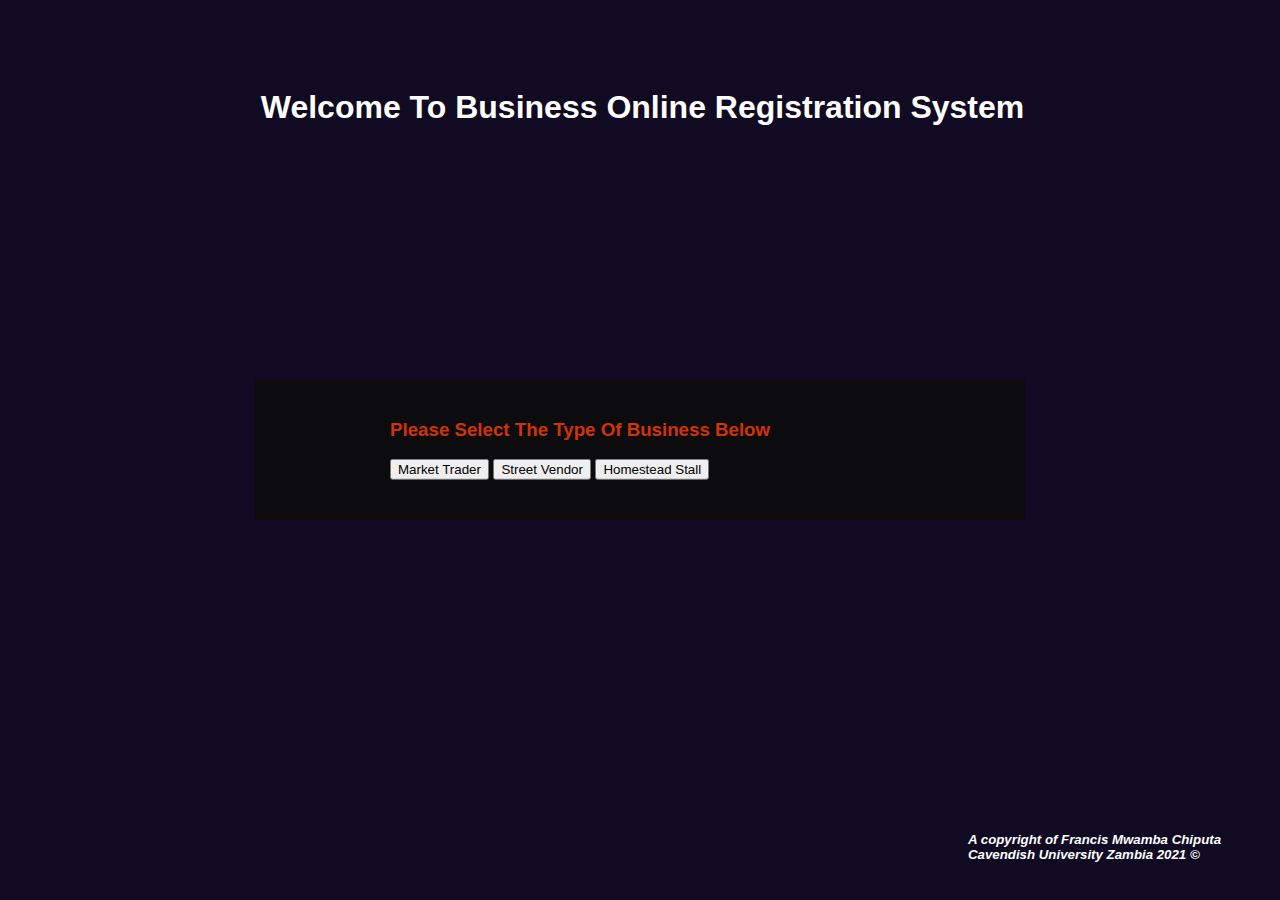
<file: index.html>
<!DOCTYPE html>
<html lang="en">
<head>
    <meta charset="uft-8">
    <title>Online Business Registration</title>
    <link href="style.css" type="text/css" rel="stylesheet" />

</head>

<body>
    <!--The main wrapper-->
        <div class="container">
            <div class="head">

               <p id="first_p"> <h1>Welcome To Business Online Registration System</h1>

               
               </p>
           </div>
            <div class="wraper">
           

    <!--The div that contain the three options the main body-->       
           <div>

                <form action="">

                   <div class="buttons">

                       <p> <b><h3> Please Select The Type Of Business Below</h3> </b></p>

                        
                        <input type="submit" name="Market Trader" value="Market Trader" formaction="Marketer.html">

                        
                        <input type="submit" name="Street Vendor" value="Street Vendor"formaction="Street.html">
                        <input type="submit" name="Homestead Stall" value="Homestead Stall"formaction="homestead.html">

                   </div>
                   
                </form>

           </div>
           </div>
           <!--The footer-->

           <div class="footer">
               <p><h5><i>A copyright of Francis Mwamba Chiputa Cavendish University Zambia 2021 <span>&#169;</span></i></h5></p>
           


           </div>
        </div>



</body>

















</html>
</file>
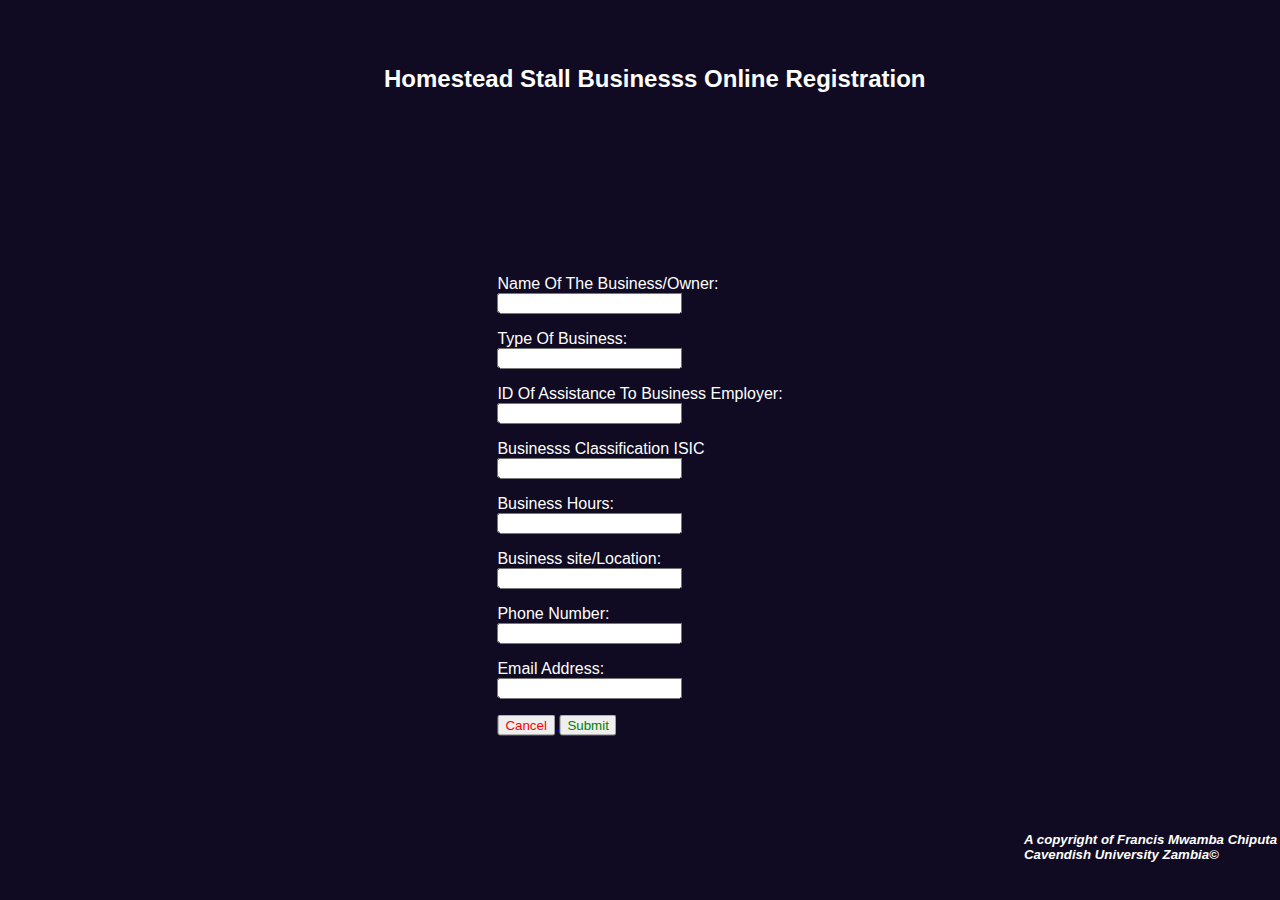
<file: homestead.html>
<!DOCTYPE html>
<html lang="en">

<head>

    <meta charset="uft-8">
    <title>Homestead Stall Registration Form</title>
    <link href="form.css" type="text/css" rel="stylesheet">

</head>

<body>

<!--The main div that contains the all body-->
<div class="main">

    <header>
        <p><h2><b>Homestead Stall Businesss Online Registration</b></h2></p>


    </header>

<!--the div that wraps the form-->
    <div class="wraper">
    <form action="h_handle.php" method="POST">
        <p>Name Of The Business/Owner:<br>
            <input type="text" name="bname" required>
        
        </p>
        <p>Type Of Business:<br>
            <input type="text" name="btype" required>

        </p>

        <p>ID Of Assistance To Business Employer:<br>
            <input type="text" name="bid" required>

        </p>

        <P>Businesss Classification ISIC<br>
            <input type="text" name="bclass" required>


        </P>

        <p>Business Hours:<br>
            <input type="text" name="bhours" required>
        </p>

        <p>Business site/Location:<br>
            <input type="text" name="bsite" required>

        </p>

        <p>Phone Number:<br>
            <input type="text" name="phone" required>
        </p>

        <p>Email Address:<br>
            <input type="email" name="email" required>
        </p>

        <P>
           <a href="index.html"> <input class="cancel" type="button" name="cancel" value="Cancel"> </a> 
            <input class="submit" type="submit" name="submit" value="Submit" formaction="h_handle.php">
        </P>
    </div>


</form>
<div class="footer">
    <p><h5><i>A copyright of Francis Mwamba Chiputa Cavendish University Zambia<span>&#169;</span></i></h5></p>
</div>

</div>

</body>





</html>
</file>
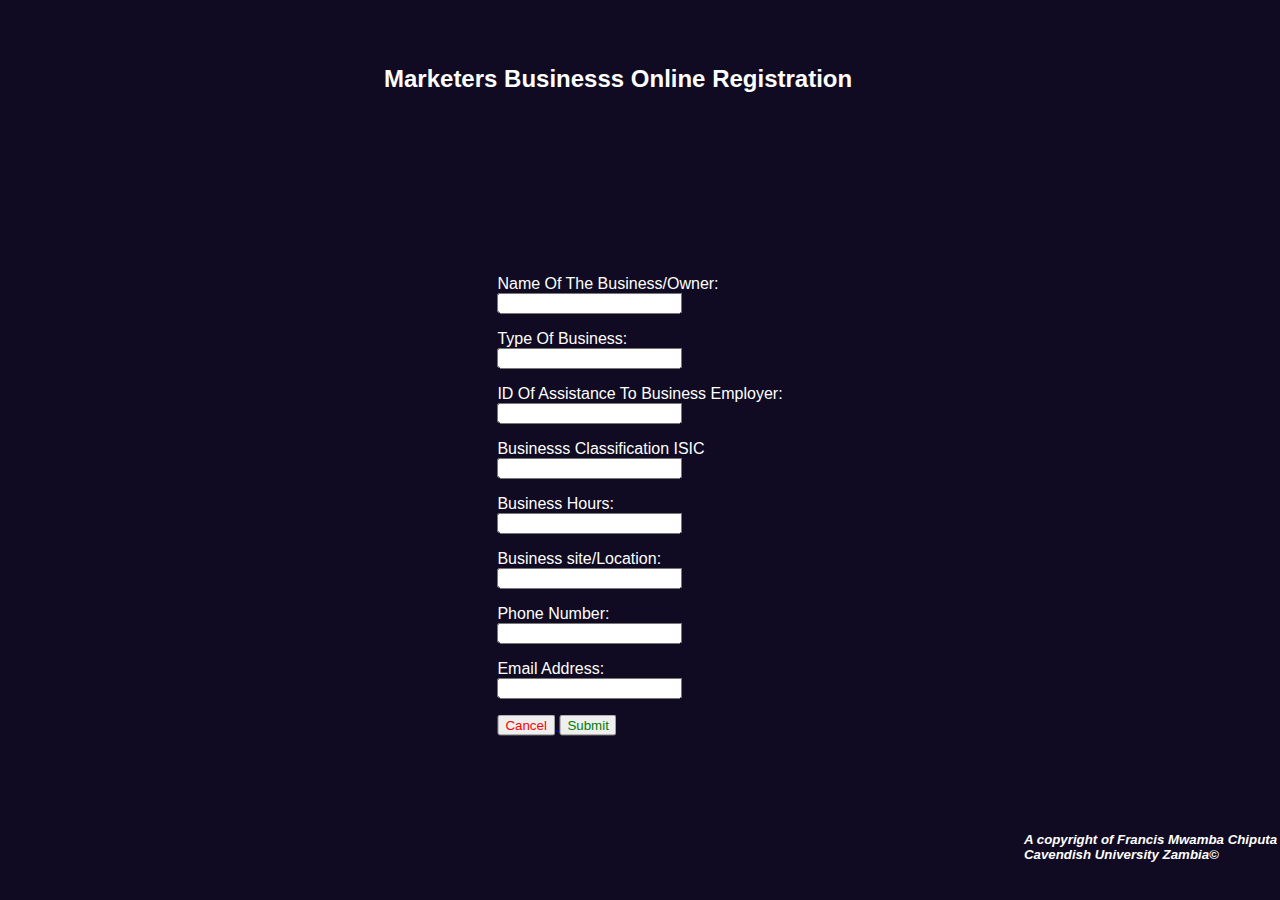
<file: Marketer.html>
<!DOCTYPE html>
<html lang="en">

<head>

    <meta charset="uft-8">
    <title>Marketers Registration Form</title>
    <link href="form.css" type="text/css" rel="stylesheet">

</head>

<body>

<!--The main div that contains the all body-->
<div class="main">

    <header>
        <p><h2><b>Marketers Businesss Online Registration</b></h2></p>


    </header>

<!--the div that wraps the form-->
    <div class="wraper">
    <form action="m_handle.php" method="POST">
        <p>Name Of The Business/Owner:<br>
            <input type="text" name="bname" required>
        
        </p>
        <p>Type Of Business:<br>
            <input type="text" name="btype" required>

        </p>

        <p>ID Of Assistance To Business Employer:<br>
            <input type="text" name="bid" required>

        </p>

        <P>Businesss Classification ISIC<br>
            <input type="text" name="bclass" required>


        </P>

        <p>Business Hours:<br>
            <input type="text" name="bhours" required>
        </p>

        <p>Business site/Location:<br>
            <input type="text" name="bsite" required>

        </p>

        <p>Phone Number:<br>
            <input type="text" name="phone" required>
        </p>

        <p>Email Address:<br>
            <input type="email" name="email" required>
        </p>

        <P>
            <a href="index.html"> <input class="cancel" type="button" name="cancel" value="Cancel"> </a> 
            <input class="submit" type="submit" name="submit" value="Submit" formaction="m_handle.php">
        </P>
    </div>


</form>
<div class="footer">
    <p><h5><i>A copyright of Francis Mwamba Chiputa Cavendish University Zambia<span>&#169;</span></i></h5></p>
</div>

</div>

</body>





</html>
</file>
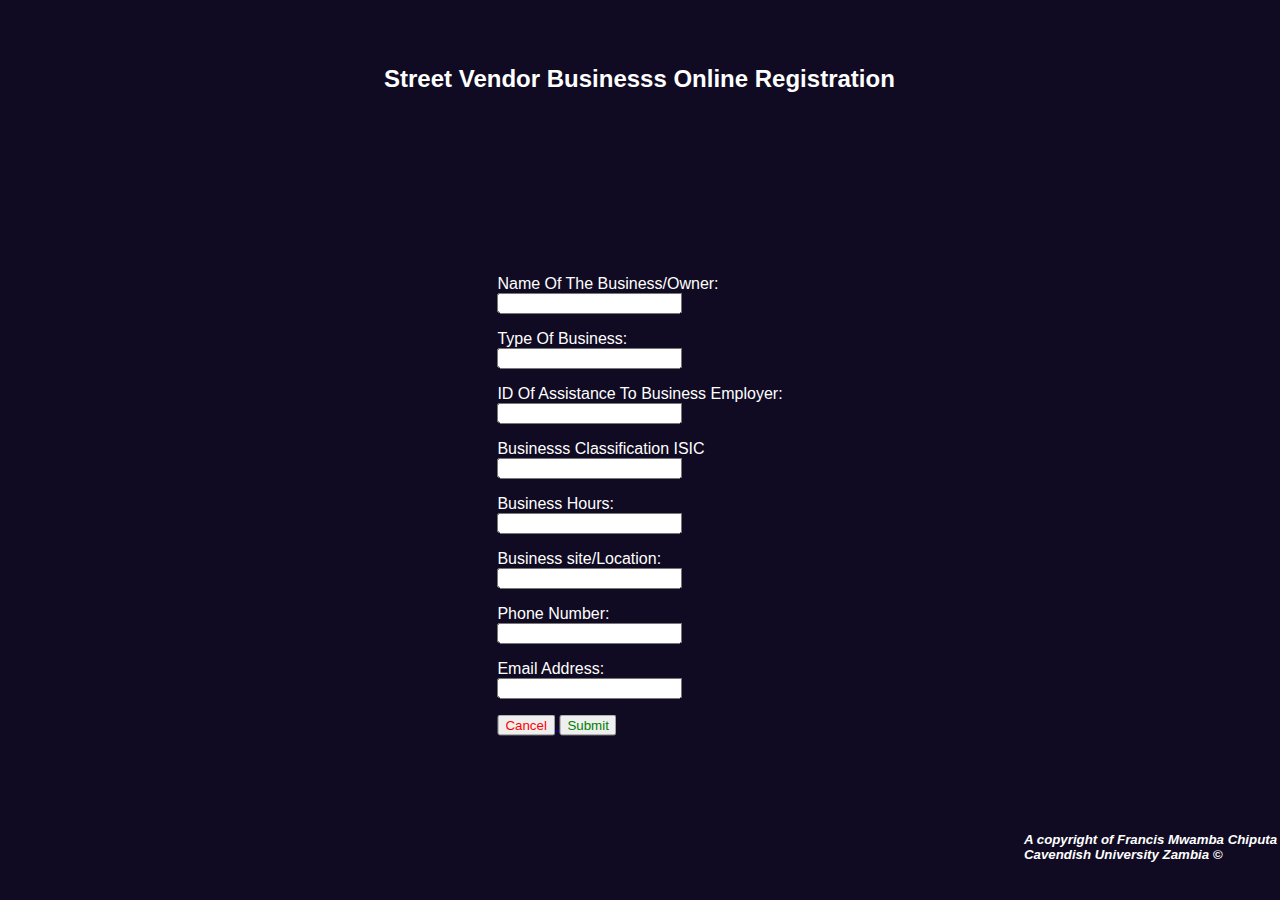
<file: Street.html>
<!DOCTYPE html>
<html lang="en">

<head>

    <meta charset="uft-8">
    <title>Marketers Registration Form</title>
    <link href="form.css" type="text/css" rel="stylesheet">

</head>

<body>

<!--The main div that contains the all body-->
<div class="main">

    <header>
        <p><h2><b>Street Vendor Businesss Online Registration</b></h2></p>


    </header>

<!--the div that wraps the form-->
    <div class="wraper">
    <form action="s_handle.php" method="POST">
        <p>Name Of The Business/Owner:<br>
            <input type="text" name="bname" required>
        
        </p>
        <p>Type Of Business:<br>
            <input type="text" name="btype" required>

        </p>

        <p>ID Of Assistance To Business Employer:<br>
            <input type="text" name="bid" required>

        </p>

        <P>Businesss Classification ISIC<br>
            <input type="text" name="bclass" required>


        </P>

        <p>Business Hours:<br>
            <input type="text" name="bhours" required>
        </p>

        <p>Business site/Location:<br>
            <input type="text" name="bsite" required>

        </p>

        <p>Phone Number:<br>
            <input type="text" name="phone" required>
        </p>

        <p>Email Address:<br>
            <input type="email" name="email" required>
        </p>

        <P>
            <a href="index.html"> <input class="cancel" type="button" name="cancel" value="Cancel"> </a> 
            <input class="submit" type="submit" name="submit" value="Submit" formaction="s_handle.php">
        </P>
    </div>


</form>
<div class="footer">
    <p><h5><i>A copyright of Francis Mwamba Chiputa Cavendish University Zambia <span>&#169;</span></i></h5></p>
</div>

</div>

</body>





</html>
</file>
<file: style.css>
body{
    
    font: 1em sans-serif;
    background-color: rgb(16, 11, 34);
}
h1,h5{

    font-family: Arial, Helvetica, sans-serif;
    color: white;


    }

h3{
    font-family: Arial, Helvetica, sans-serif;
    color: rgba(230, 56, 3, 0.925);
}
.container{
    

    
}
.wraper{
    width: 750px;
    background-color: rgb(12, 11, 14);
    position: absolute;
    left: 50%;
    top: 50%;
    transform: translate(-50%, -50%);
    padding: 10px;
    

    }
.head{
    position: relative;
    padding-bottom: 20px;
    padding-top: 60px;
    padding-left: 20%;
}
.buttons{
    position: relative;
    bottom: 10px;
    padding-left: 125px;
    padding-top: 20px;
    padding-bottom: 20px;



}
.footer{
    position: absolute;
    top: 90%;
    padding-left: 75%;
}
</file>
<file: form.css>
body{
    font-family: Arial, Helvetica, sans-serif;
    background-color: rgb(16, 11, 34);
}
p,h5{
    color: white;
}
.wraper{
    position: absolute;
    left: 50%;
    top: 55%;
    transform: translate(-50%,-50%);
    padding-top: 20px;

}
h2{
    color: white;
    position: absolute;
    left: 30%;
    top: 5%;
    padding-bottom: 20%;
}
.cancel{
    color: red;
}
.submit{
    color: green;
}
.footer{
    position: absolute;
    top: 90%;
    left: 80%;

}
</file>
